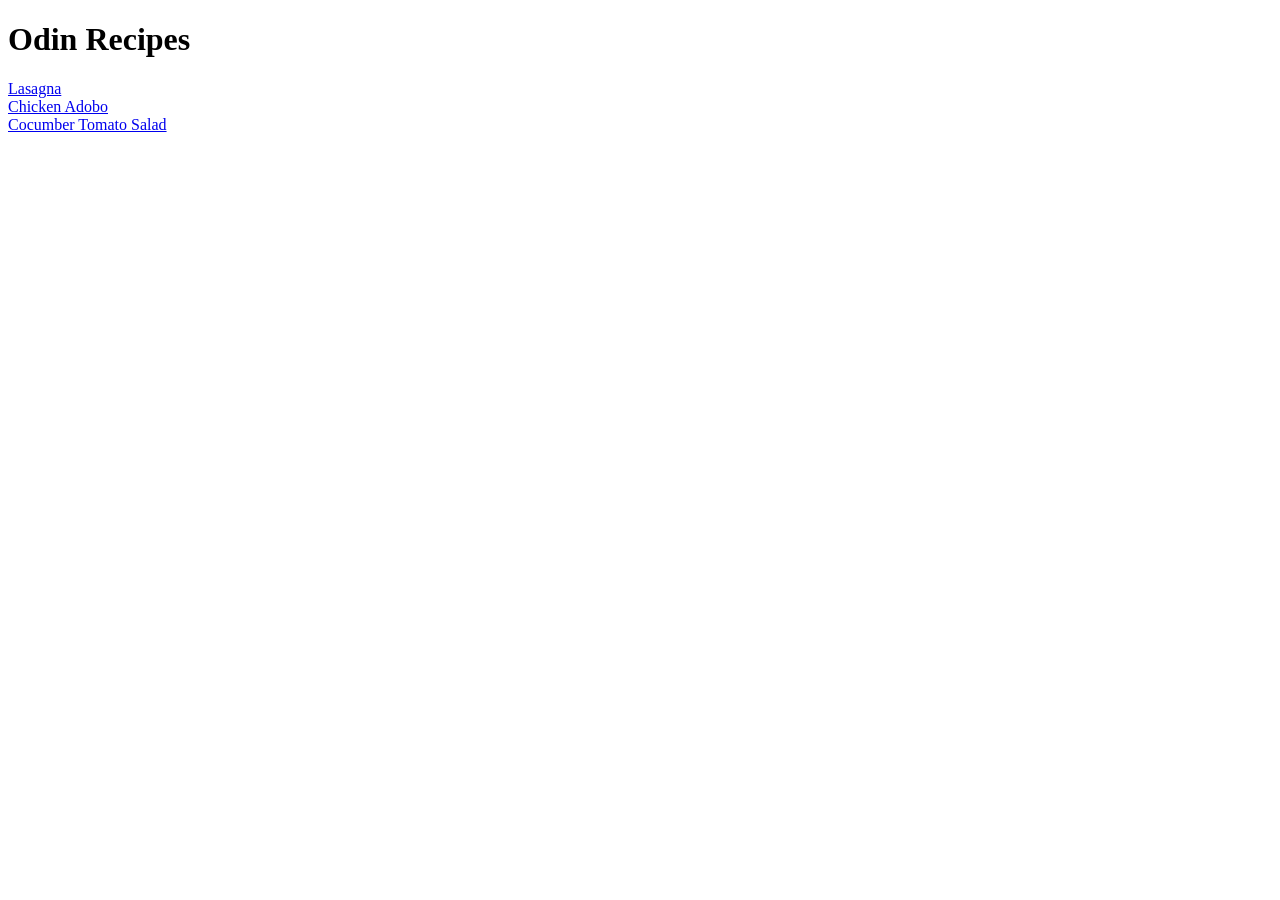
<file: index.html>
<!DOCTYPE html>
<html lang="en">

<head>
    <meta charset="UTF-8">
    <meta name="viewport" content="width=device-width, initial-scale=1.0">
    <title>Document</title>
</head>

<body>
    <h1>Odin Recipes</h1>
    <div>
        <a href="./lasagna.html">Lasagna</a>
    </div>
    <div>
        <a href="./adobo.html">Chicken Adobo</a>
    </div>
    <div>
        <a href="./salad.html">Cocumber Tomato Salad</a>
    </div>
</body>

</html>
</file>
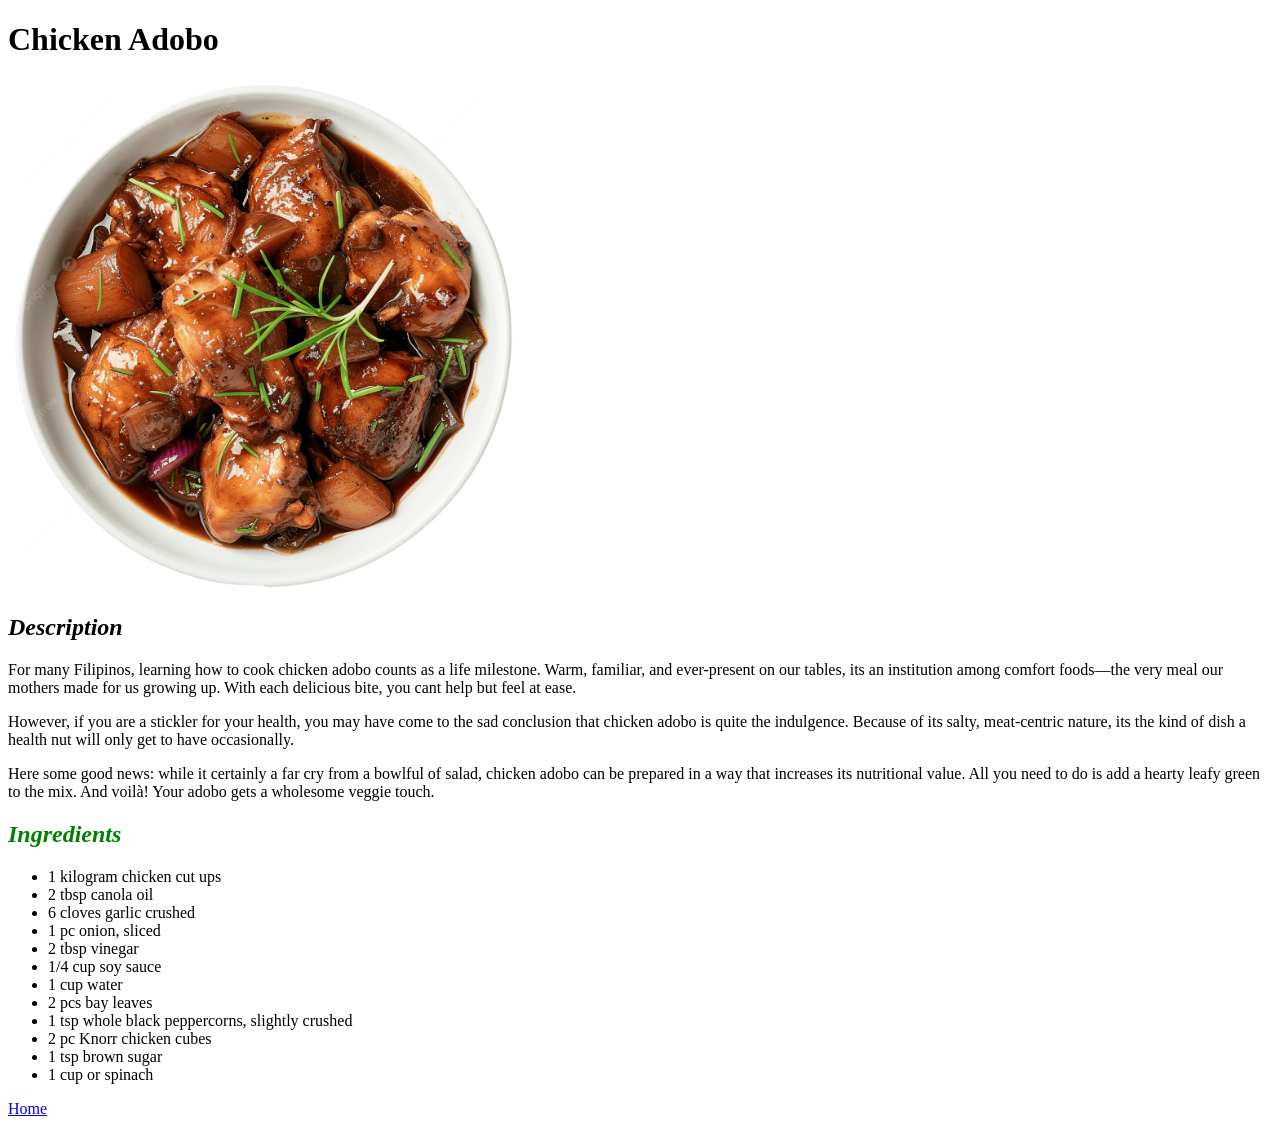
<file: adobo.html>
<!DOCTYPE html>
<html lang="en">

<head>
    <meta charset="UTF-8">
    <meta name="viewport" content="width=device-width, initial-scale=1.0">
    <title>Adobo</title>
</head>

<body>
    <h1>Chicken Adobo</h1>
    <img src="./recipes/adobo.png" height="510 px" width="510 px" alt="chicken adobo">
    <h2><em>Description</em></h2>
    <p>For many Filipinos, learning how to cook chicken adobo counts as a life milestone. Warm, familiar, and
        ever-present on our tables, its an institution among comfort foods—the very meal our mothers made for us growing
        up. With each delicious bite, you cant help but feel at ease.</p>
    <p>However, if you are a stickler for your health, you may have come to the sad conclusion that chicken adobo is
        quite the indulgence. Because of its salty, meat-centric nature, its the kind of dish a health nut will only get
        to have occasionally.</p>
    <p>Here some good news: while it certainly a far cry from a bowlful of salad, chicken adobo can be prepared in a way
        that increases its nutritional value. All you need to do is add a hearty leafy green to the mix. And voilà! Your
        adobo gets a wholesome veggie touch.
    </p>
    <h2 style="color: green;"><em>Ingredients</em></h2>
    <ul>
        <li>1 kilogram chicken cut ups</li>
        <li>2 tbsp canola oil</li>
        <li>6 cloves garlic crushed</li>
        <li>1 pc onion, sliced</li>
        <li>2 tbsp vinegar</li>
        <li>1/4 cup soy sauce</li>
        <li>1 cup water</li>
        <li>2 pcs bay leaves</li>
        <li>1 tsp whole black peppercorns, slightly crushed</li>
        <li>2 pc Knorr chicken cubes</li>
        <li>1 tsp brown sugar</li>
        <li>1 cup or spinach</li>
    </ul>
    <a href="index.html">Home</a></br>
</body>

</html>
</file>
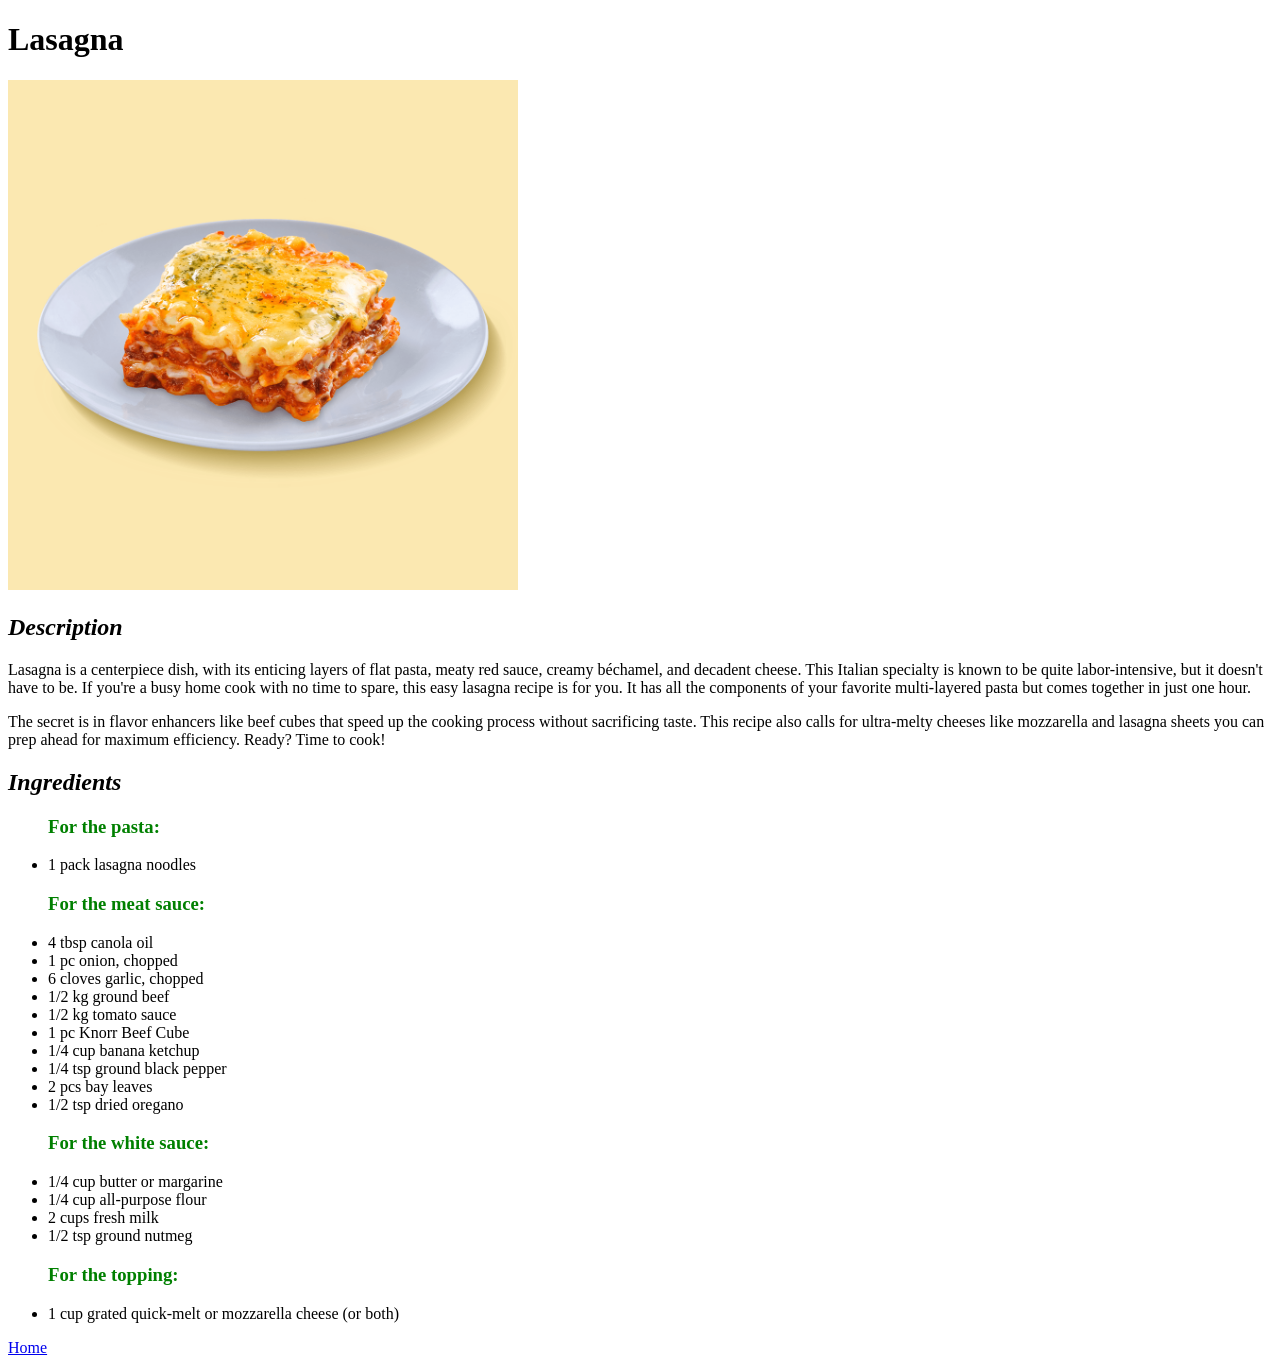
<file: lasagna.html>
<!DOCTYPE html>
<html lang="en">

<head>
    <meta charset="UTF-8">
    <meta name="viewport" content="width=device-width, initial-scale=1.0">
    <title>Lasagna</title>
</head>

<body>
    <h1>Lasagna</h1>
    <img src="./recipes/lasagna_grab_1.png" height="510 px" width="510 px" alt="Lasagna picture">
    <h2><em>Description</em></h2>
    <p>Lasagna is a centerpiece dish, with its enticing layers of flat pasta, meaty red sauce, creamy béchamel, and
        decadent cheese. This Italian specialty is known to be quite labor-intensive, but it doesn't have to be. If
        you're a busy home cook with no time to spare, this easy lasagna recipe is for you. It has all the components of
        your favorite multi-layered pasta but comes together in just one hour.</p>
    <p>The secret is in flavor enhancers like beef cubes that speed up the cooking process without sacrificing taste.
        This recipe also calls for ultra-melty cheeses like mozzarella and lasagna sheets you can prep ahead for maximum
        efficiency. Ready? Time to cook!</p>
    <h2><em>Ingredients</em></h2>
    <ul>
        <h3 style="color: green;">For the pasta:</h3>
        <li>1 pack lasagna noodles</li>
        <h3 style="color: green;">For the meat sauce:</h3>
        <li>4 tbsp canola oil</li>
        <li>1 pc onion, chopped</li>
        <li>6 cloves garlic, chopped</li>
        <li>1/2 kg ground beef</li>
        <li>1/2 kg tomato sauce</li>
        <li>1 pc Knorr Beef Cube</li>
        <li>1/4 cup banana ketchup</li>
        <li>1/4 tsp ground black pepper</li>
        <li>2 pcs bay leaves</li>
        <li>1/2 tsp dried oregano</li>
        <h3 style="color: green;">For the white sauce:</h3>
        <li>1/4 cup butter or margarine</li>
        <li>1/4 cup all-purpose flour</li>
        <li>2 cups fresh milk</li>
        <li>1/2 tsp ground nutmeg</li>
        <h3 style="color: green;">For the topping:</h3>
        <li>1 cup grated quick-melt or mozzarella cheese (or both)</li>
    </ul>
    <a href="index.html">Home</a></br>
</body>

</html>
</file>
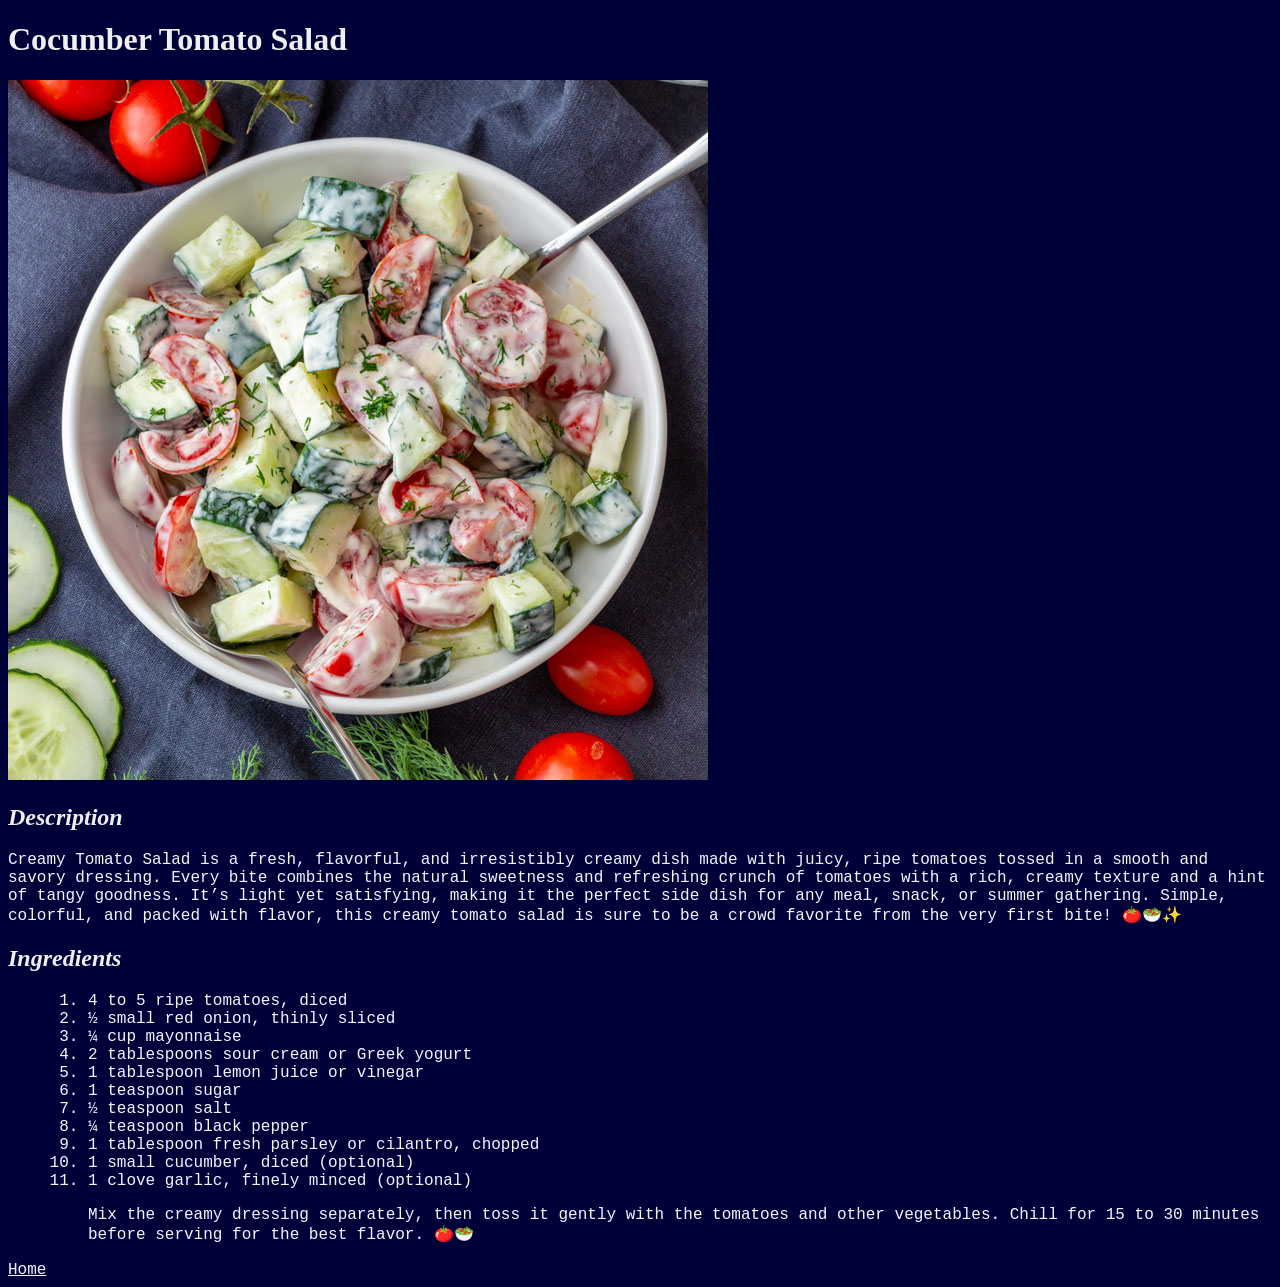
<file: salad.html>
<!DOCTYPE html>
<html lang="en">

<head>
    <meta charset="UTF-8">
    <meta name="viewport" content="width=device-width, initial-scale=1.0">
    <title>Cocumber Tomatot Salad</title>
    <link rel="stylesheet" href="./styles/salad.css">
</head>

<body>
    <h1>Cocumber Tomato Salad</h1>
    <img src="./recipes/creamy-cucumber-tomato-salad-image.jpg" alt="Creamy Cocumber tomato salad picture">
    <h2><em>Description</em></h2>
    <p>Creamy Tomato Salad is a fresh, flavorful, and irresistibly creamy dish made with juicy, ripe tomatoes tossed in
        a smooth and savory dressing. Every bite combines the natural sweetness and refreshing crunch of tomatoes with a
        rich, creamy texture and a hint of tangy goodness. It’s light yet satisfying, making it the perfect side dish
        for any meal, snack, or summer gathering. Simple, colorful, and packed with flavor, this creamy tomato salad is
        sure to be a crowd favorite from the very first bite! 🍅🥗✨</p>
    <h2><em>Ingredients</em></h2>
    <ul>
        <ol>
            <li>4 to 5 ripe tomatoes, diced</li>
            <li>½ small red onion, thinly sliced</li>
            <li>¼ cup mayonnaise</li>
            <li>2 tablespoons sour cream or Greek yogurt</li>
            <li>1 tablespoon lemon juice or vinegar</li>
            <li>1 teaspoon sugar</li>
            <li>½ teaspoon salt</li>
            <li>¼ teaspoon black pepper</li>
            <li>1 tablespoon fresh parsley or cilantro, chopped</li>
            <li>1 small cucumber, diced (optional)</li>
            <li>1 clove garlic, finely minced (optional)</li>
            <p>Mix the creamy dressing separately, then toss it gently with the tomatoes and other vegetables. Chill for
                15 to 30 minutes before serving for the best flavor. 🍅🥗</p>

        </ol>
    </ul>
    <a href="index.html">Home</a></br>

</body>

</html>
</file>
<file: styles/salad.css>
* {
    background-color: #000039;
}

p {
    font-family: 'Courier New', Courier, monospace;
    color: aliceblue;
}

h1 {
    color: #f0efef;
}

h2 {
    color: #f0efef;
}

ul {
    font-family: 'Courier New', Courier, monospace;
    color: aliceblue;
}

a {
    font-family: 'Courier New', Courier, monospace;
    color: aliceblue;
}
</file>
